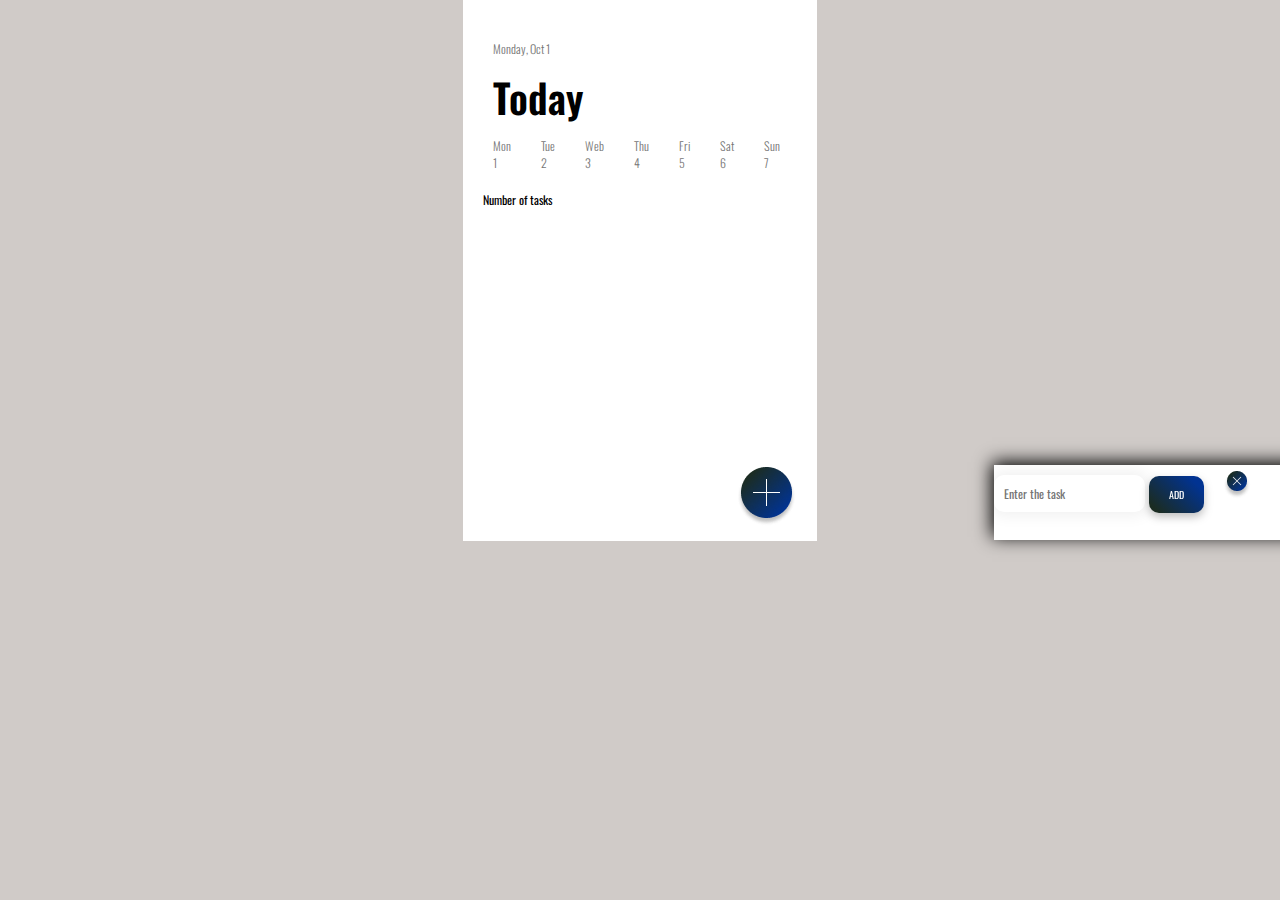
<file: To Do List/src/index.html>
<!DOCTYPE html>
<html lang="en">

<head>
    <meta charset="UTF-8">
    <meta http-equiv="X-UA-Compatible" content="IE=edge">
    <meta name="viewport" content="width=device-width, initial-scale=1.0">
    <title>To Do list</title>

    <link rel="stylesheet" href="css/style.css">
    <link rel="stylesheet" href="css/reset.css">
    <link rel="preconnect" href="https://fonts.googleapis.com">
    <link rel="preconnect" href="https://fonts.gstatic.com" crossorigin>
    <link href="https://fonts.googleapis.com/css2?family=Oswald:wght@400;500;600&display=swap" rel="stylesheet">

</head>

<body>
    <div class="container">
        <div class="header">
            <p class="header-date cont">Monday, Oct 1</p>
            <h1 class="header-day cont">Today</h1>
        </div>
        <div class="daysContainer">
            <div class="mon days">
                <p>Mon</p>
                <p>1</p>
            </div>
            <div class="days">
                <p>Tue</p>
                <p>2</p>
            </div>
            <div class="days">
                <p>Web</p>
                <p>3</p>
            </div>
            <div class="days">
                <p>Thu</p>
                <p>4</p>
            </div>
            <div class="days">
                <p>Fri</p>
                <p>5</p>
            </div>
            <div class="days">
                <p>Sat</p>
                <p>6</p>
            </div>
            <div class="days">
                <p>Sun</p>
                <p>7</p>
            </div>
        </div>
        <div class="numberTasks">
            <p class="allTasks">Number of tasks</p>
        </div>
        <button class="btn-add">
            <img src="button-add.png" alt="button">
        </button>
        <div class="js-todos todos"></div>
    </div>

    <!-- Выезжающее меню добавления -->
    <div class="rightside-menu rightside-menu--close">
        <div class="input-add__content">
            <input type="text" name="todo" id="todo" class="js-input input" placeholder="Enter the task">
            <button class="js-btn btn"> ADD </button>
            <button class="rightside-menu__close ">
                <img src="close-btn.png" alt="button">
            </button>
        </div>
    </div>

    <script src="index.js"></script>
</body>

</html>
</file>
<file: To Do List/src/css/style.css>
body {
    font-family: 'Oswald', sans-serif;
    display: flex;
    justify-content: center;
    align-items: center;
    background: #D0CBC8;
    overflow-x: hidden;
}

.container {
    position: relative;
    width: 354px ;
    height: 541px ;
    background-color: #FFFFFF;
}

.header-day {
    font-weight: 600;
    font-size: 40px;
    margin: 0;
    line-height: 60px;
}

.cont {
    padding-left: 30px;
}

.header-date {
    font-size: 12px ;
    font-weight: 300;
    color: #767676;
    padding-top: 40px;
    margin-bottom: 10px;
}

.inputAdd {
    padding-top: 10px;
    padding-left: 20px;
    margin-bottom: 10px;
}

.mon {
    padding-left: 30px;
    color: #000;
}
.days {
    padding-top: 10px;
    font-size: 12px;
    font-weight: 300;
    margin-right: 30px;
    color: #767676;
}

.daysContainer {
    display: flex;
}

.numberTasks{
    padding-top: 20px;
    padding-left: 20px;
}

.allTasks {
    /* padding-top: 30px; */
    font-size: 12px;
    font-weight: 400;
}

.input {
    padding: 10px;
    margin: 10px 0;
    border: 0;
    box-shadow: 0 0 15px 4px rgba(0, 0, 0, 0.06);
    border-radius: 10px;
    font-size: 12px;
}

.btn {
    display: inline-block;
    box-sizing: border-box;
    padding: 0 20px;
    margin: 0 15px 15px 0;
    outline: none;
    border: none;
    border-radius: 10px;
    height: 37px;
    line-height: 37px;
    font-size: 10px;
    text-transform: uppercase;
    font-weight: normal;
    text-decoration: none;
    filter: drop-shadow(0px 4px 4px rgba(0, 0, 0, 0.25));;
    background: linear-gradient(45deg, rgb(27, 44, 34) 11%, rgb(1, 51, 146) 84%);
    cursor: pointer;
    user-select: none;
    appearance: none;
    touch-action: manipulation;
    transition: box-shadow .18s ease-out, background .18s ease-out, color .18s ease-out;
    color: #FFFFFF;
}

.btn:hover {
    box-shadow: 0 1px 1px 0 #cfcfcf, 0 2px 5px 0 #cfcfcf;
}

.btn:active {
    background-color: #efefef !important;
}

.btn:disabled {
    background-color: #eee;
    color: #444;
    pointer-events: none;
}

.todos {
    padding-left: 20px;
    line-height: 18px;
    font-weight: 400;
}

.todos button {
    /* position: absolute; */
    width: 12px;
    height: 13px;
    /* left: 400px; */
    /* top: 0;  */
    background: #FFFFFF;
    border: 1px solid #767676;
    border-radius: 3px;
    font-size: 0;
    margin-right: 10px;
}

.todos div {
    display: flex;
    flex-direction: row-reverse;
    justify-content: flex-end;
}

.btn-add {
    position: absolute;
    border: none;
    top: 466px;
    right: 15px;
    cursor: pointer;
    background: #FFFFFF;
    /* Разобраться с тенью */
}

.rightside-menu {
    width: 354px;
    height: 75px;
    background-color: #FFFFFF;
    z-index: 5;
    position: absolute;
    /* right: 0; */
    top: 465px;
    bottom: 0;
    max-width: 354px;
    width: 100%;
    box-shadow: -2px -3px 17px 0px #000;
    transition: all .5s;
}

.rightside-menu__close {
    background-color: #FFFFFF;
    border: none;
    padding: 0;
    cursor: pointer;
    /* margin-left: 50px;
    margin-bottom: 60px; */
}

.rightside-menu.rightside-menu--close {
    transform: translateX(150%);
}
/* .rightside-menu {
    //Выезжающее меню
    z-index: 5;
    position: absolute;
    right: 0;
    top: 0;
    bottom: 0;
    max-width: 694px;
    width: 100%;
    background-color: #fff;
    padding-top: 40px;
    box-shadow: -2px -3px 17px 0px #000;
    transition: all .5s;

    &.rightside-menu--close {
        transform: translateX(500%); //Убирает в сторону,а при нажатии на кнопку выведет меню сбоку
    }

    &__close {
        background-color: transparent;
        border: none;
        padding: 0;
        cursor: pointer;
        margin-left: 50px;
        margin-bottom: 60px;
    } */
</file>
